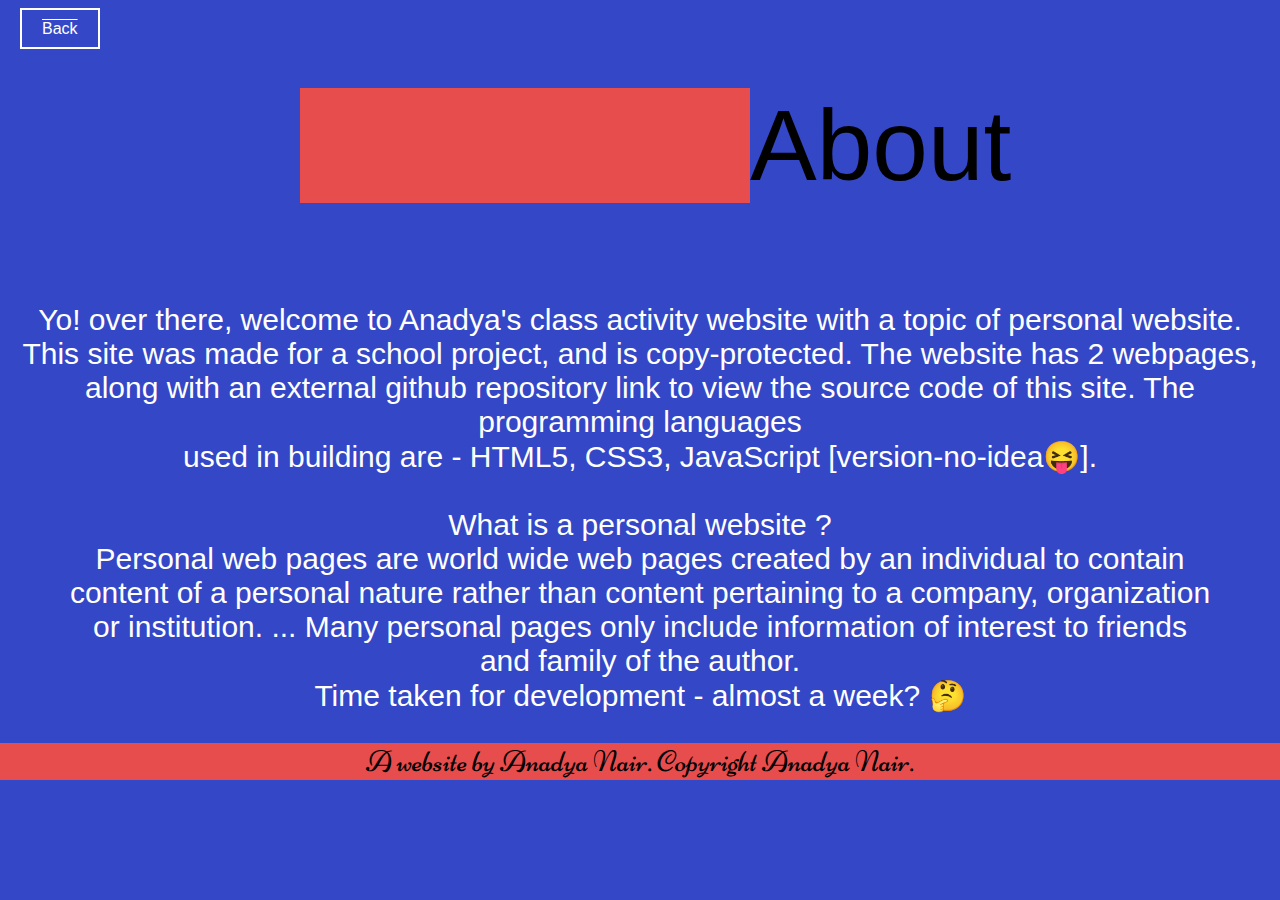
<file: about.html>
<!DOCTYPE html>
<html lang="en">
<head>
    <meta charset="UTF-8">
    <meta http-equiv="X-UA-Compatible" content="IE=edge">
    <meta name="viewport" content="width=device-width, initial-scale=1.0">
    <title>Anadya Nair's class website activity</title>
    <link rel="stylesheet" href="aboutC.css">
</head>
<body>
    <div class="nav">
       <ul><a href="index.html">Back</a></ul>
    </div> 
    
    <div class="about-head">
        About
    </div>

    <div class="about-body">
        Yo! over there, welcome to Anadya's class activity website with a topic of personal website.
        <br> This site was made for a school project, and is copy-protected. The website has 2 webpages,
        <br> along with an external github repository link to view the source code of this site.
        The programming languages <br> used in building are - HTML5, CSS3, JavaScript [version-no-idea😝].
        <br> <br>  What is a personal website ? <br>
        Personal web pages are world wide web pages created by an individual to contain 
       <br> content of a personal nature rather than content pertaining to a company, organization 
       <br> or institution. ... Many personal pages only include information of interest to friends 
       <br> and family of the author.
       <br> Time taken for development - almost a week? 🤔
    </div>

    <div class="footer">
        <div class="footer-text">
            A website by Anadya Nair. Copyright Anadya Nair.
        </div>
    </div>
</body>
</html>
</file>
<file: aboutC.css>
@import url('https://fonts.googleapis.com/css2?family=Niconne&display=swap');

*{
    margin: 0;
    padding: 0;
    background-color: #3447c7;
    -webkit-user-select: none;
}
::-webkit-scrollbar{
    width: 4px;
}
::-webkit-scrollbar-track{
    border-radius: 200px;
    box-shadow: inset 0 0 500px #171717;
}
::-webkit-scrollbar-thumb{
    border-radius: 0px;
    background-color: white;
}

.nav{
    padding-top: 20px;
    padding-left: 20px;
}

.nav a{
    color: white;
    font-family: 'Roboto', sans-serif;
    text-decoration:overline;
    border: 2px solid white;
    padding-left: 20px;
    padding-top: 10px;
    padding-right: 20px;
    padding-bottom: 10px;
}

.nav a:hover{
    background-color: white;
    color: #3447c7;
    font-weight: 700;
}

.about-head{
    font-family: 'Roboto', sans-serif;
    font-weight: 500;
    font-size: 100px;
    color: black;
    text-align: center;
    margin-top: 50px;
    background-color: #e84d4d;
    margin-right: 700px;
    padding-left: 450px;
    margin-left: 300px;
}

.about-body{
    font-family: 'Roboto', sans-serif;
    color: white;
    font-weight: 500;
    font-size:30px;
    text-align:center;
    padding-top: 100px;
    padding-bottom: 10px;
}

.footer{
    height: 5vh;
    padding-top: 20px;
}

.footer-text{
    font-family: 'Niconne', cursive;
    font-size: 30px;
    text-align: center;
    background-color: #e84d4d;
}
</file>
